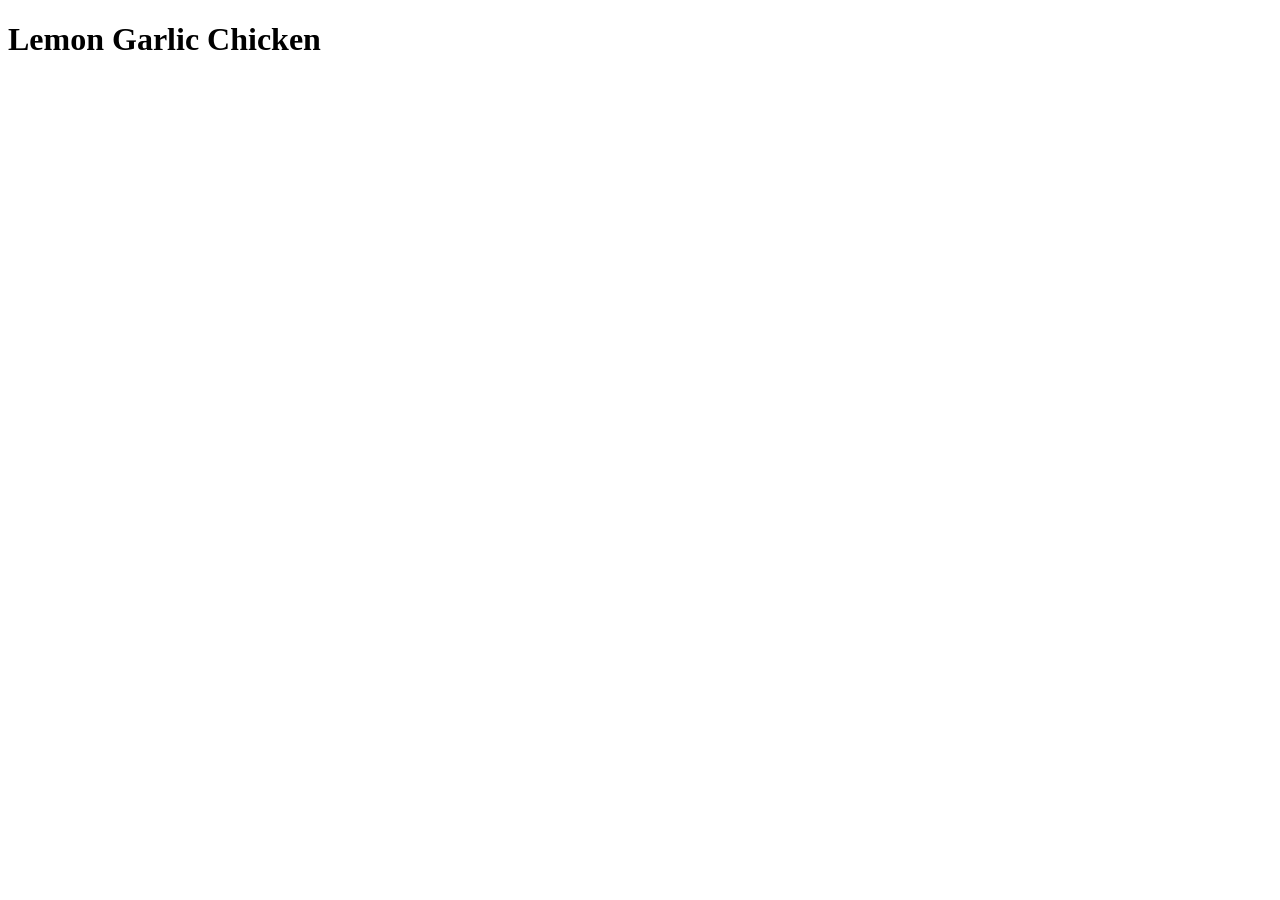
<file: backend/tests/fixtures/sample_recipe.html>
<!doctype html><html><head><title>Lemon Garlic Chicken</title>
<script type="application/ld+json">{"@context":"https://schema.org","@graph":[{"@type":"WebSite","name":"Test Blog"},
{"@type":"Recipe","name":"Lemon Garlic Chicken","description":"Juicy weeknight chicken.","image":["https://example.com/img.jpg"],
"recipeYield":["4","4 servings"],"prepTime":"PT15M","cookTime":"PT1H5M","totalTime":"PT1H20M","recipeCategory":"Dinner",
"keywords":"chicken, weeknight",
"recipeIngredient":["1 1/2 lbs boneless skinless chicken thighs","3 cloves garlic, minced","2 tablespoons olive oil","1 lemon, juiced","½ tsp salt"],
"recipeInstructions":[{"@type":"HowToStep","text":"Heat the oil."},{"@type":"HowToSection","itemListElement":[{"@type":"HowToStep","text":"Cook chicken 6 minutes per side."}]}]}]}
</script></head><body><h1>Lemon Garlic Chicken</h1></body></html>
</file>
